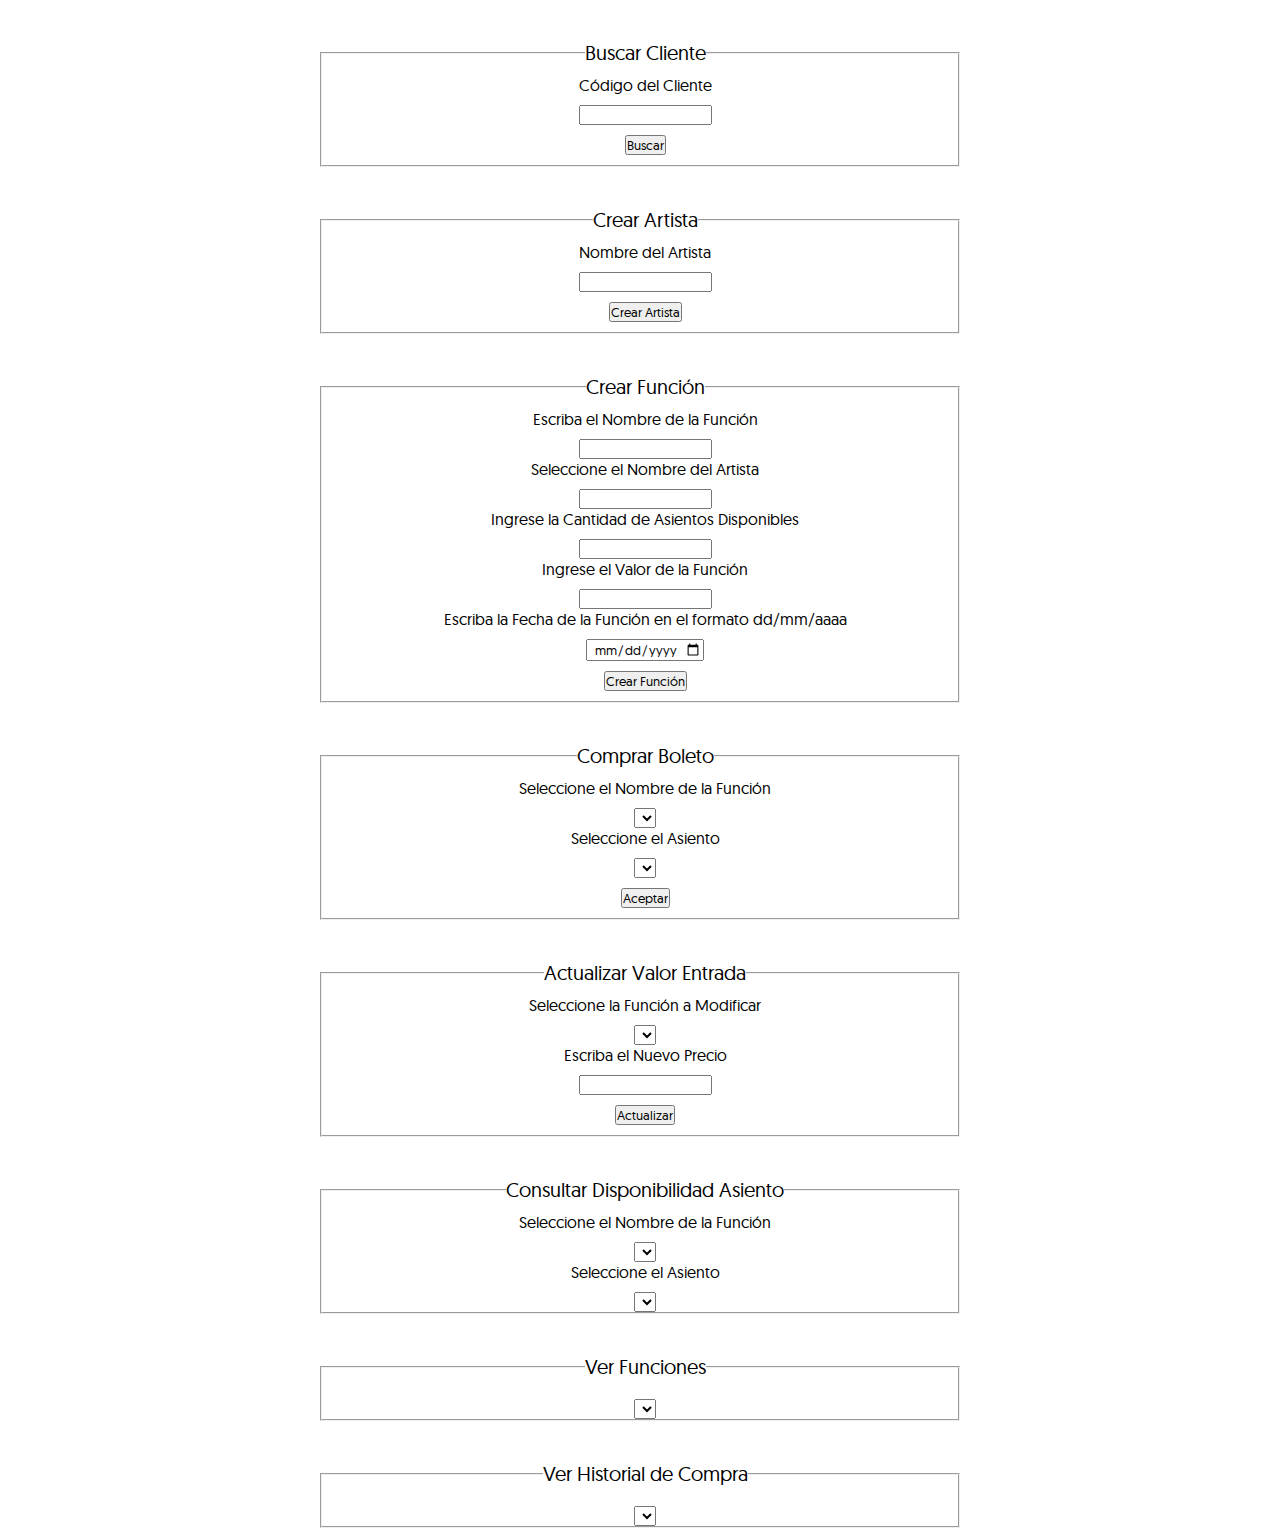
<file: teatro.html>
<!DOCTYPE html>
<html lang="es">
  <head>
    <link rel="stylesheet" type="text/css" href="style.css">
    <meta charset="utf-8">
    <title>Teatro</title>
  </head>
  <body>
    <fieldset>
      <legend> Buscar Cliente </legend>
      <label> Código del Cliente<label>
        <input type="text">
            <button type="button" name="BuscarCliente">Buscar</button>

    </fieldset>


    <fieldset>
      <legend> Crear Artista </legend>
      <label> Nombre del Artista<label>
        <input type="text">
        <button type="button" name="CrearArtista">Crear Artista</button>

    </fieldset>


    <fieldset>
      <legend> Crear Función </legend>
      <label> Escriba el Nombre de la Función</label>
      <input type="text">
      <label> Seleccione el Nombre del Artista</label>
      <input type="text">
      <label> Ingrese la Cantidad de Asientos Disponibles</label>
      <input type="number">
      <label> Ingrese el Valor de la Función</label>
      <input type="number">
      <label> Escriba la Fecha de la Función en el formato dd/mm/aaaa</label>
      <input type="date">
      <button type="button" name="CrearFuncion">Crear Función</button>


    </fieldset>


    <fieldset>
      <legend> Comprar Boleto </legend>
      <label> Seleccione el Nombre de la Función</label>
      <select> </select>
      <label> Seleccione el Asiento</label>
      <select> </select>
      <button type="button" name="Comprar">Aceptar</button>
    </fieldset>


    <fieldset>
      <legend> Actualizar Valor Entrada </legend>
      <label> Seleccione la Función a Modificar</label>
      <select> </select>

      <label> Escriba el Nuevo Precio</label>
      <input type="number">

      <button type="button" name="ActualizarValor">Actualizar</button>

    </fieldset>


    <fieldset>
      <legend> Consultar Disponibilidad Asiento </legend>
      <label> Seleccione el Nombre de la Función</label>
      <select> </select>
      <label> Seleccione el Asiento</label>
      <select> </select>

    </fieldset>

    <fieldset>
      <legend> Ver Funciones </legend>
      <select> </select>


    </fieldset>

    <fieldset>
      <legend> Ver Historial de Compra </legend>
      <select> </select>

    </fieldset>


  </body>
</html>
</file>
<file: style.css>
*{
    margin: 0.1px;
    padding: 0px;
    box-sizing: border-box;
    font-family:Geomanist;
    user-select: none;
    text-decoration: none;
}
@font-face{
    font-family:Geomanist;
    src:url(fonts/Geomanist.woff) ;
}

.funciones{
  display: block;
  padding-top: 40px;
  padding-bottom: 40px;
  {text-decoration: none;}
}

.aaa{
  border-radius: 5px;
  background-color: #ffa154;
  color: white;
  }

fieldset{
  margin: 0 auto;
  margin-top: 40px;
  width: 50%;
  text-align: left;
  padding-top: 10px;
  padding-left: 10px;
}

fieldset label{
  margin: 0 auto;
  text-align: center;
  display: block;
}
legend{
  margin: 0 auto;
  text-align: center;
  font-size: 20px;
}

button{
  display: block;
  margin: 0 auto;
  margin-top: 10px;
  margin-bottom: 10px;
}

input{
  text-align: center;
  display: block;
  margin: 0 auto;
  margin-top: 10px;
}

select{
  text-align: center;
  display: block;
  margin: 0 auto;
  margin-top: 10px;
}
</file>
